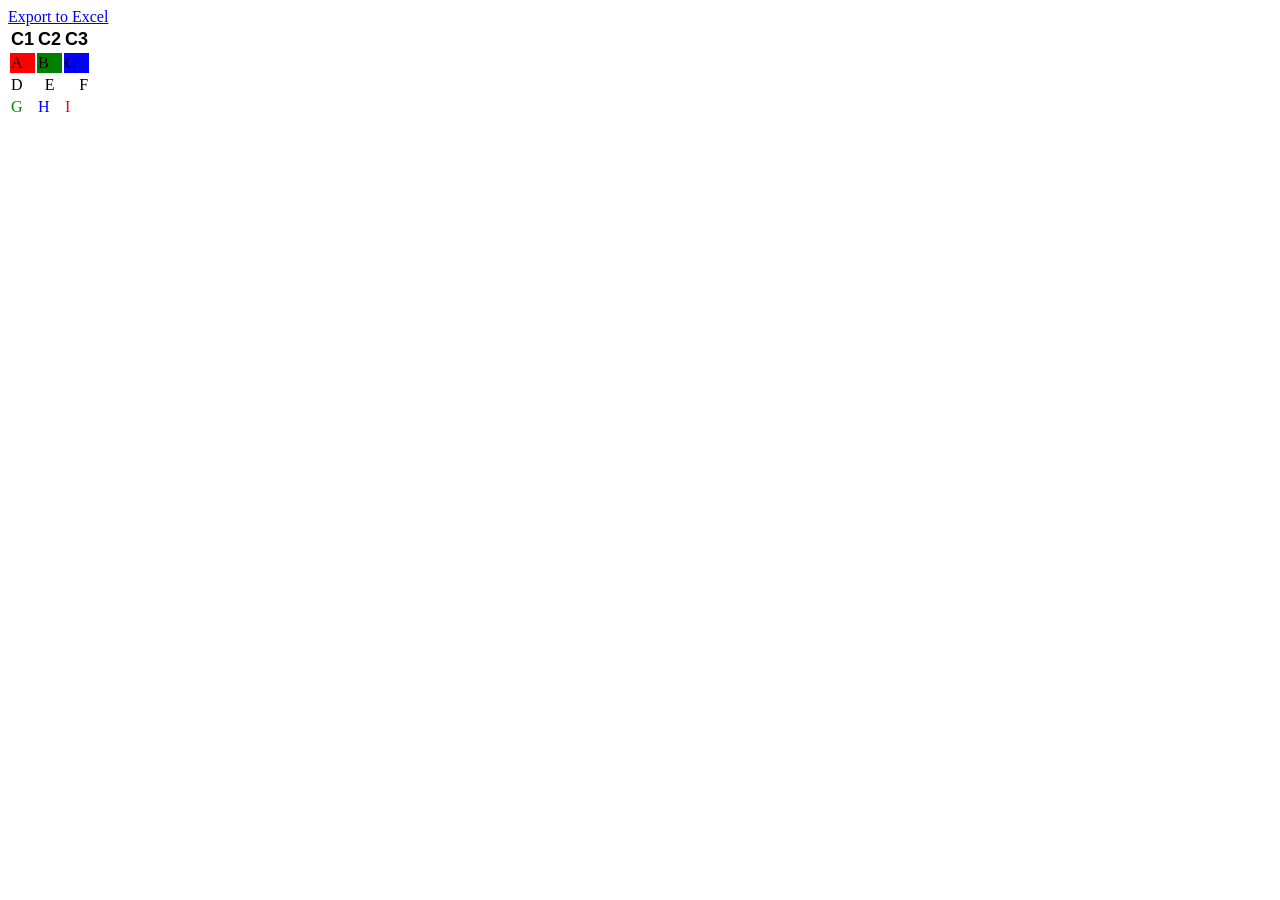
<file: lib/tableExport.jquery.plugin-master/test/cssExcel.html>
<!DOCTYPE html>
<html lang="en">
<head>
    <meta charset="UTF-8">
    <title>HTML table Export</title>
    <script type="text/javascript" src="https://code.jquery.com/jquery-3.2.1.min.js"></script>
    <script type="text/javascript" src="../libs/FileSaver/FileSaver.min.js"></script>
    <script type="text/javascript" src="../tableExport.js"></script>
    <script type="text/javaScript">
      function doExport() {
        $('#excelstyles').tableExport({
            type:'excel',
            mso: {
              styles: ['background-color',
                       'color',
                       'font-family',
                       'font-size',
                       'font-weight',
                       'text-align']
            }
          }
        );
      }
    </script>
</head>
<body>
<a href="#" onclick="doExport()">Export to Excel</a>
<table id="excelstyles">
    <thead>
    <tr>
        <th style="font-family: arial; font-size: 18px; font-weight: bold">C1</th>
        <th style="font-family: arial; font-size: 18px; font-weight: bold">C2</th>
        <th style="font-family: arial; font-size: 18px; font-weight: bold">C3</th>
    </tr>
    </thead>
    <tbody>
    <tr>
        <td style="background-color:red">A</td>
        <td style="background-color:green">B</td>
        <td style="background-color:blue">C</td>
    </tr>
    <tr>
        <td style="text-align:left">D</td>
        <td style="text-align:center">E</td>
        <td style="text-align:right">F</td>
    </tr>
    <tr>
        <td style="color:green">G</td>
        <td style="color:blue">H</td>
        <td style="color:red">I</td>
    </tr>
    </tbody>
</table>
</body>
</html>
</file>
